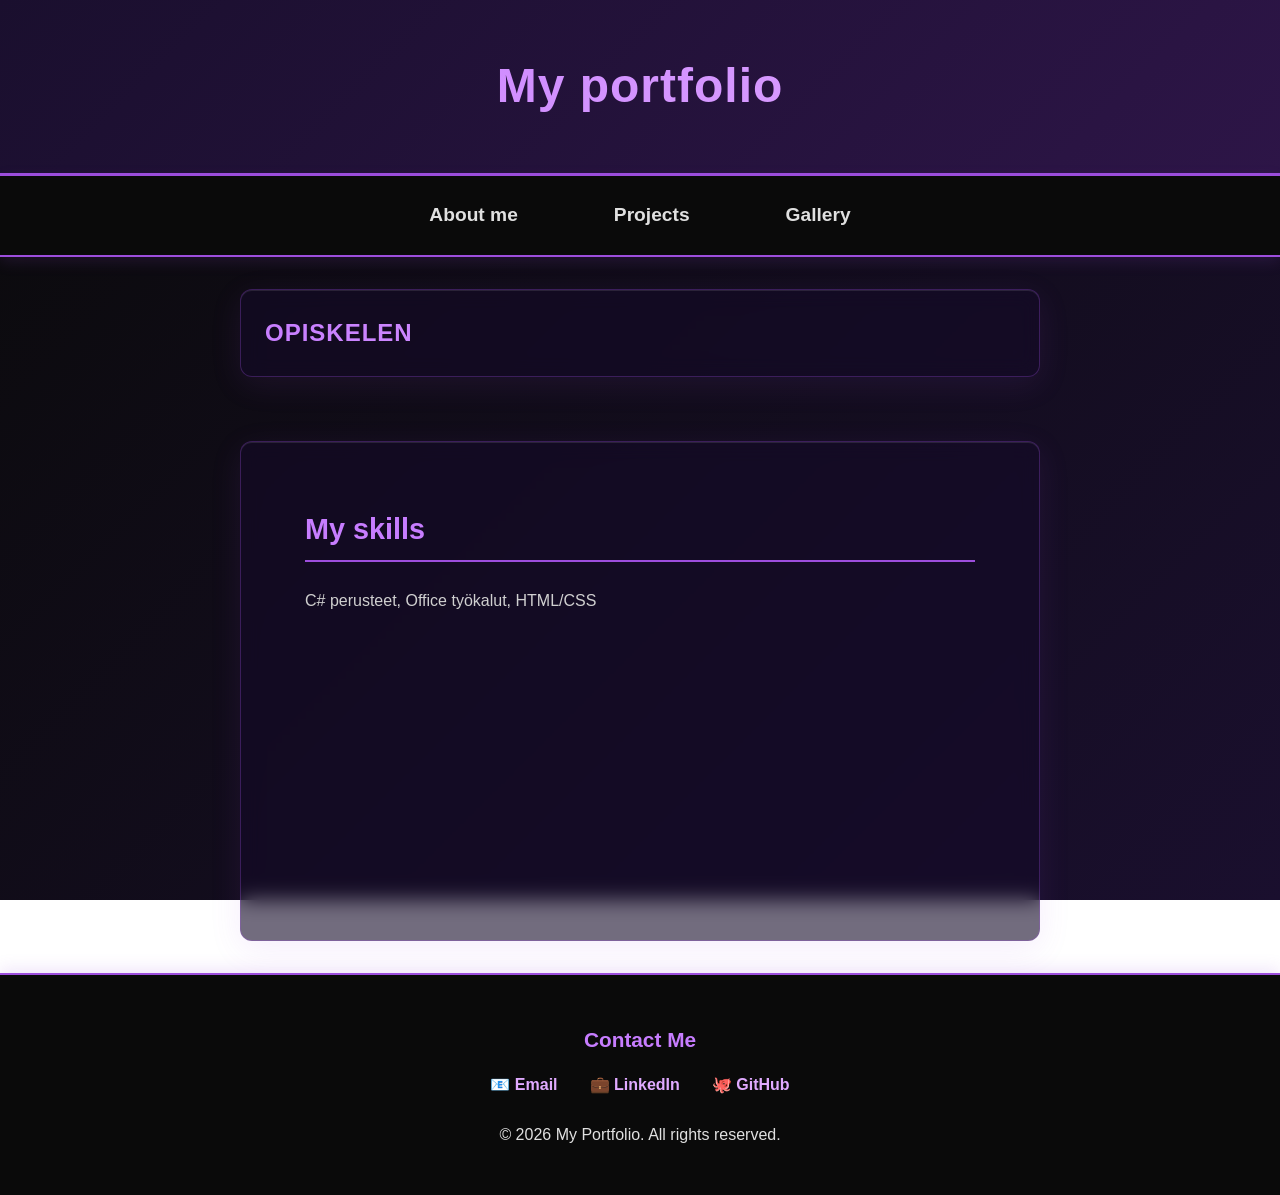
<file: index.html>
<!DOCTYPE html>
<html lang="en">
<head>
    <meta charset="UTF-8">
    <meta name="viewport" content="width=device-width, initial-scale=1.0">
    <title>Document</title>
    <link rel="stylesheet" href="style.css">
    <style>
        html {
            overflow-y: scroll; /* Always show scrollbar */
        }

        body {
            overflow: visible; /* Allow scrolling */
        }
    </style>
</head>
<body>
    <header>
        <h1>My portfolio</h1>
    </header>

    <section>
        <nav>
            <ul>
                <li><a href="index.html">About me</a></li>
                <li><a href="Projects.html">Projects</a></li>
                <li><a href="Gallery.html">Gallery</a></li>
            </ul>
        </nav>
    </section>

    <section class="section-small">
        <div class="content-small">
            <p class="opiskelen-text">opiskelen</p>
        </div>
    </section>

    <div class="content">
        <h2>My skills</h2>
        <p>C# perusteet, Office työkalut, HTML/CSS</p>
    </div>

    <footer>
        <div class="footer-content">
            <div class="contact-section">
                <h2>Contact Me</h2>
                <ul>
                    <li><a href="mailto:nelli.i.s.puttonen@gmail.com">📧 Email</a></li>
                    <li><a href="https://linkedin.com" target="_blank">💼 LinkedIn</a></li>
                    <li><a href="https://github.com" target="_blank">🐙 GitHub</a></li>
                </ul>
            </div>
            <p>&copy; 2026 My Portfolio. All rights reserved.</p>
        </div>
    </footer>
</body>
</html>
</file>
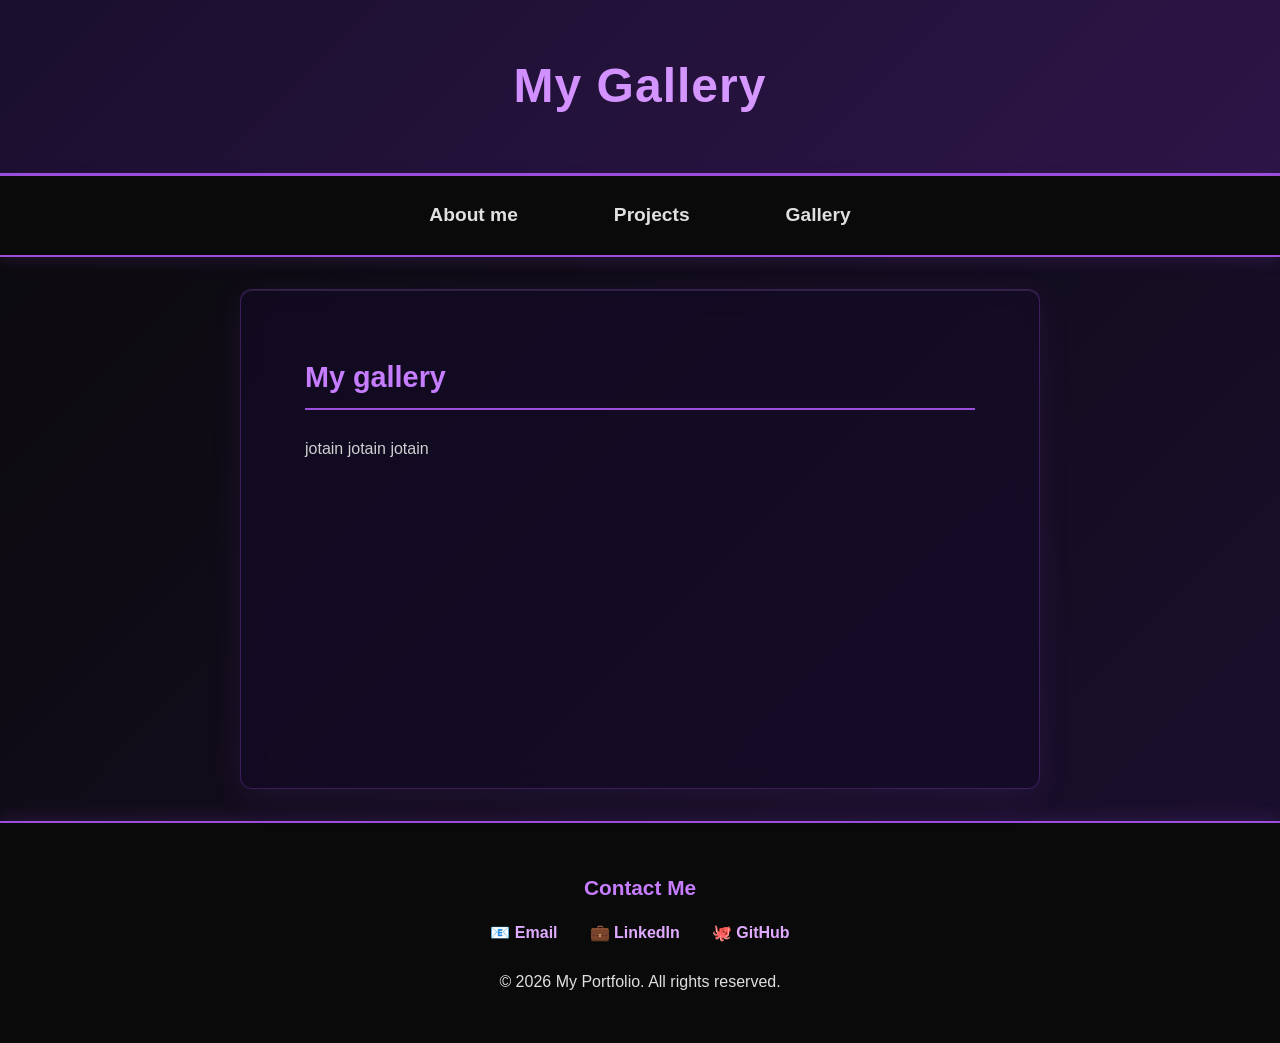
<file: Gallery.html>
<!DOCTYPE html>
<html lang="en">
<head>
    <meta charset="UTF-8">
    <meta name="viewport" content="width=device-width, initial-scale=1.0">
    <title>Document</title>
    <link rel="stylesheet" href="style.css">
</head>
<body>
    <header>
        <h1>My Gallery</h1>
    </header>

    <section>
        <nav>
            <ul>
                <li><a href="index.html">About me</a></li>
                <li><a href="Projects.html">Projects</a></li>
                <li><a href="Gallery.html">Gallery</a></li>
            </ul>
        </nav>
    </section>

     <div class="content">
        <h2>My gallery</h2>
        <p>jotain jotain jotain</p>
    </div>

    <footer>
        <div class="footer-content">
            <div class="contact-section">
                <h2>Contact Me</h2>
                <ul>
                    <li><a href="mailto:nelli.i.s.puttonen@gmail.com">📧 Email</a></li>
                    <li><a href="https://linkedin.com" target="_blank">💼 LinkedIn</a></li>
                    <li><a href="https://github.com" target="_blank">🐙 GitHub</a></li>
                </ul>
            </div>
            <p>&copy; 2026 My Portfolio. All rights reserved.</p>
        </div>
    </footer>
</body>
</html>
</file>
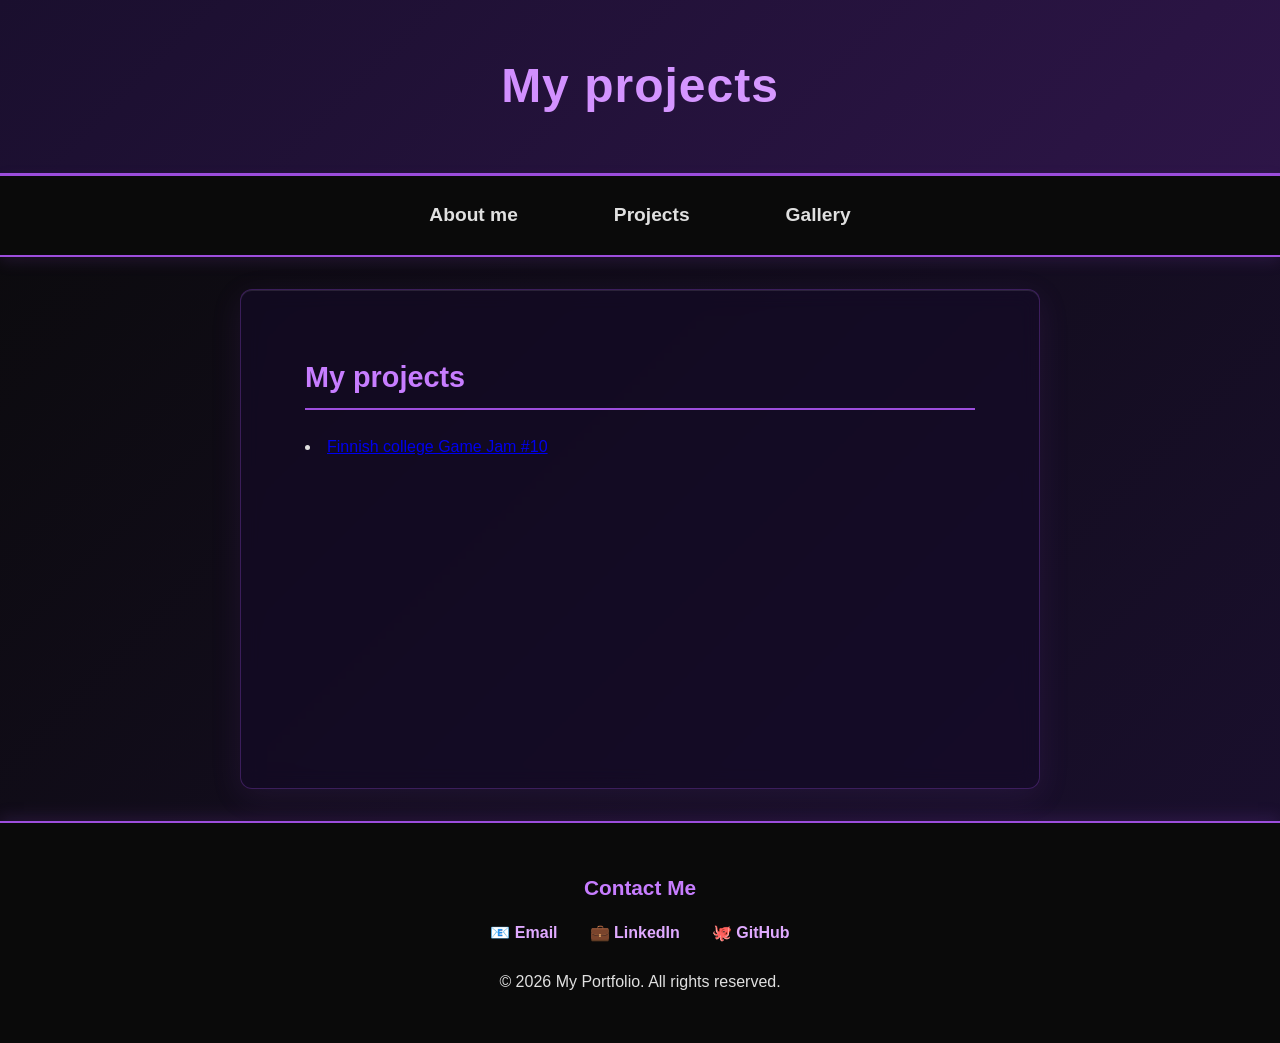
<file: Projects.html>
<!DOCTYPE html>
<html lang="en">
<head>
    <meta charset="UTF-8">
    <meta name="viewport" content="width=device-width, initial-scale=1.0">
    <title>Document</title>
    <link rel="stylesheet" href="style.css">
</head>
<body>
    <header>
        <h1>My projects</h1>
    </header>

    <section>
        <nav>
            <ul>
                <li><a href="index.html">About me</a></li>
                <li><a href="Projects.html">Projects</a></li>
                <li><a href="Gallery.html">Gallery</a></li>
            </ul>
        </nav>
    </section>

     <div class="content">
        <h2>My projects</h2>
            <li><a href="https://nelli0.itch.io/ydiw" target="_blank">Finnish college Game Jam #10</a></li>
    </div>

    <footer>
        <div class="footer-content">
            <div class="contact-section">
                <h2>Contact Me</h2>
                <ul>
                    <li><a href="mailto:nelli.i.s.puttonen@gmail.com">📧 Email</a></li>
                    <li><a href="https://linkedin.com" target="_blank">💼 LinkedIn</a></li>
                    <li><a href="https://github.com" target="_blank">🐙 GitHub</a></li>
                </ul>
            </div>
            <p>&copy; 2026 My Portfolio. All rights reserved.</p>
        </div>
    </footer>
</body>
</html>
</file>
<file: style.css>
* {
    margin: 0;
    padding: 0;
    box-sizing: border-box;
}

body {
    font-family: 'Segoe UI', Tahoma, Geneva, Verdana, sans-serif;
    line-height: 1.6;
    color: #e0e0e0;
    background: linear-gradient(135deg, #0a0a0a 0%, #1a0f2e 100%);
    background-attachment: fixed;
    display: flex;
    flex-direction: column;
    min-height: 100vh;
}

header {
    background: linear-gradient(135deg, #1a0f2e 0%, #2d1547 100%);
    color: white;
    text-align: center;
    padding: 3rem 2rem;
    border-bottom: 3px solid #9d4edd;
    box-shadow: 0 8px 32px rgba(157, 78, 221, 0.2);
}

header h1 {
    font-size: 3rem;
    font-weight: 700;
    background: linear-gradient(135deg, #c77dff 0%, #e0aaff 100%);
    -webkit-background-clip: text;
    -webkit-text-fill-color: transparent;
    background-clip: text;
    letter-spacing: 1px;
}

nav {
    background-color: #0a0a0a;
    padding: 1.5rem;
    position: sticky;
    top: 0;
    border-bottom: 2px solid #9d4edd;
    box-shadow: 0 4px 15px rgba(157, 78, 221, 0.15);
    z-index: 100;
}

nav ul {
    list-style: none;
    display: flex;
    justify-content: center;
    gap: 3rem;
}

nav a {
    color: #e0e0e0;
    text-decoration: none;
    font-weight: 600;
    transition: all 0.3s ease;
    position: relative;
    padding: 1rem 1.5rem;
    font-size: 1.2rem;
}

nav a::after {
    content: '';
    position: absolute;
    bottom: -5px;
    left: 0;
    width: 0;
    height: 2px;
    background: linear-gradient(90deg, #c77dff, #9d4edd);
    transition: width 0.3s ease;
}

nav a:hover {
    color: #c77dff;
}

nav a:hover::after {
    width: 100%;
}

.content {
    max-width: 800px;
    margin: 2rem auto;
    padding: 4rem;
    background: rgba(20, 10, 40, 0.6);
    border-radius: 12px;
    border: 1px solid rgba(157, 78, 221, 0.3);
    box-shadow: 0 8px 32px rgba(157, 78, 221, 0.1), inset 0 1px 0 rgba(255, 255, 255, 0.1);
    flex: 1 0 auto;
    backdrop-filter: blur(10px);
    min-height: 500px;
    width: 90%;
}

.content h2 {
    color: #c77dff;
    margin-bottom: 1.5rem;
    font-size: 1.8rem;
    border-bottom: 2px solid #9d4edd;
    padding-bottom: 0.5rem;
}

.content p {
    color: #d0d0d0;
    margin-bottom: 1rem;
    line-height: 1.9;
}

.content-small {
    max-width: 800px;
    margin: 0 auto;
    padding: 1.5rem;
    background: rgba(20, 10, 40, 0.6);
    border-radius: 12px;
    border: 1px solid rgba(157, 78, 221, 0.3);
    box-shadow: 0 8px 32px rgba(157, 78, 221, 0.1), inset 0 1px 0 rgba(255, 255, 255, 0.1);
    backdrop-filter: blur(10px);
    min-height: auto;
    width: 90%;
}

.section-small {
    display: flex;
    justify-content: center;
    padding: 2rem;
}

.opiskelen-text {
    font-size: 1.5rem;
    color: #e0aaff;
    font-weight: 700;
    letter-spacing: 1px;
    text-transform: uppercase;
    background: linear-gradient(135deg, #c77dff 0%, #e0aaff 100%);
    -webkit-background-clip: text;
    -webkit-text-fill-color: transparent;
    background-clip: text;
}

footer {
    background-color: #0a0a0a;
    color: #e0e0e0;
    text-align: center;
    padding: 3rem 2rem;
    margin-top: auto;
    border-top: 2px solid #9d4edd;
    box-shadow: 0 -4px 15px rgba(157, 78, 221, 0.15);
    width: 100%;
}

footer h2 {
    font-size: 1rem;
    color: #c77dff;
}

.footer-content {
    max-width: 1200px;
    margin: 0 auto;
}

.contact-section {
    margin-bottom: 1.5rem;
}

.contact-section h2 {
    color: #c77dff;
    margin-bottom: 1rem;
    font-size: 1.3rem;
}

.contact-section ul {
    list-style: none;
    display: flex;
    justify-content: center;
    gap: 2rem;
    flex-wrap: wrap;
}

.contact-section a {
    color: #e0aaff;
    text-decoration: none;
    transition: all 0.3s ease;
    font-weight: 600;
}

.contact-section a:hover {
    color: #c77dff;
    transform: translateY(-2px);
}
</file>
